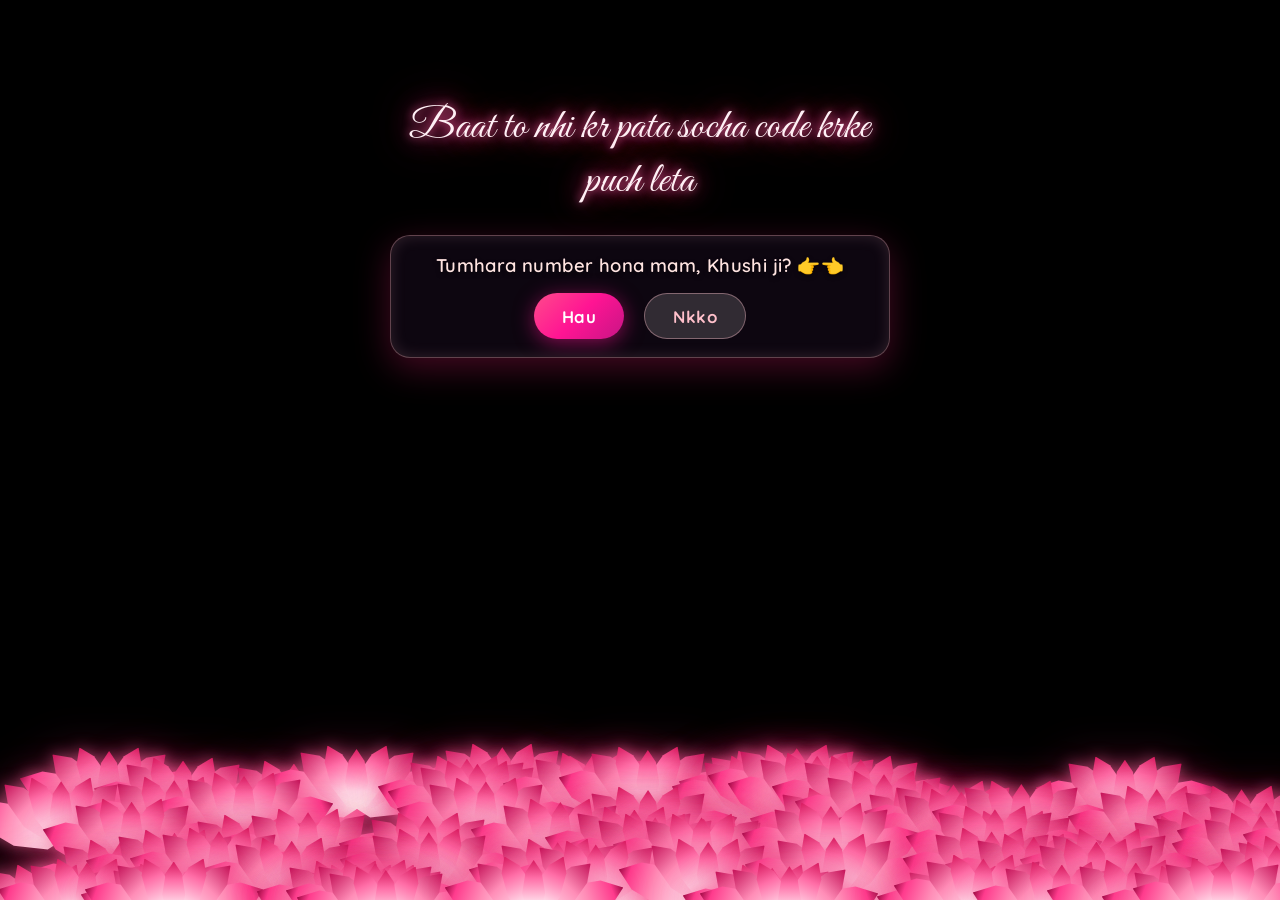
<file: index.html>
<!DOCTYPE html>
<html lang="en">

<head>
    <meta charset="UTF-8">
    <meta name="viewport" content="width=device-width, initial-scale=1.0">
    <meta name="description" content="A playful, heartfelt lotus-themed message for Khushi.">
    <meta name="theme-color" content="#081717">
    <meta property="og:type" content="website">
    <meta property="og:title" content="For Khushi 💕">
    <meta property="og:description" content="A playful, heartfelt lotus-themed message for Khushi.">
    <meta name="twitter:card" content="summary">
    <meta name="twitter:title" content="For Khushi 💕">
    <meta name="twitter:description" content="A playful, heartfelt lotus-themed message for Khushi.">
    <link rel="preconnect" href="https://fonts.googleapis.com">
    <link rel="preconnect" href="https://fonts.gstatic.com" crossorigin>
    <link
        href="https://fonts.googleapis.com/css2?family=Cinzel:wght@400..900&family=DM+Serif+Display:ital@0;1&family=Dancing+Script:wght@400..700&family=Playfair+Display:ital,wght@0,400..900;1,400..900&family=Quicksand:wght@300..700&family=Great+Vibes&display=swap"
        rel="stylesheet">
    <link rel="stylesheet" href="styles.css">
    <title>For Khushi 💕 | A Little Something Special</title>
</head>

<body>

    <!-- Romantic Header & Interactive Card -->
    <header class="header-container">
        <h1 class="text">Baat to nhi kr pata socha code krke puch leta</h1>

        <!-- Interactive Card to Ask Number -->
        <div class="ask-card" id="askCard">
            <p class="card-subtitle" style>Tumhara number hona mam, Khushi ji? 👉👈</p>
            <div class="card-buttons">
                <button class="btn btn-yes" id="btnYes">Hau </button>
                <button class="btn btn-no" id="btnNo">Nkko </button>
            </div>
        </div>

        <!-- Success Modal / Response Box -->
        <div class="success-box hidden" id="successBox">
            <div class="heart-icon">💖🌸💖</div>
            <h2>apapapappapap</h2>
            <p>Marfa time 🥳🥳🥳</p>
            <div class="number-input-wrap">
                <input type="tel" id="numberInput" placeholder="Enter your number here... 📱" maxlength="15" />
                <button class="btn btn-submit" id="btnSubmit">Send via WhatsApp 💌</button>
            </div>
            <div class="send-options">
                <a id="btnDirectWa"
                    href="https://wa.me/919311696555?text=Hey!%20Here's%20my%20number%20Khushi%20ji%20💕"
                    target="_blank" class="send-opt-btn wa-btn">
                    💬 Send using WhatsApp
                </a>
                <a id="btnInsta" href="https://instagram.com" target="_blank" class="send-opt-btn insta-btn">
                    📸 Send via Instagram Message
                </a>
            </div>
        </div>
    </header>

    <script src="script.js"></script>
</body>

</html>
</file>
<file: styles.css>
*,
*::after,
*::before {
    padding: 0;
    margin: 0;
    box-sizing: border-box;
}

:root {
    --dark-color: #000;
}

body {
    display: flex;
    flex-direction: column;
    align-items: center;
    justify-content: center;
    min-height: 100vh;
    background-color: #000;
    overflow: hidden;
    font-family: 'Quicksand', sans-serif;
}

.text {
    font-family: 'Quicksand', sans-serif;
    font-size: clamp(1.4rem, 3vw, 2rem);
    font-weight: 300;
    width: 100%;
    text-align: center;
    color: rgba(255, 255, 255, 0.85);
    letter-spacing: 0.5px;
    z-index: 100;
    opacity: 0;
    margin-bottom: 30px;
    animation: fade-text 2s forwards 0.5s;
}

@keyframes elegantGlow {

    0%,
    100% {
        text-shadow: 0 0 6px rgba(255, 255, 255, 0.6), 0 0 12px rgba(255, 255, 255, 0.207);
    }

    50% {
        text-shadow: 0 0 10px rgba(119, 44, 185, 0.599), 0 0 20px rgba(194, 8, 30, 0.663);
    }
}

@keyframes fade-text {
    50% {
        opacity: 0;
    }

    100% {
        opacity: 1;
    }
}

/* night div removed — pure black bg on body */

.header-container {
    display: flex;
    flex-direction: column;
    align-items: center;
    justify-content: center;
    z-index: 100;
    width: 100%;
    max-width: 50rem;
    padding: 20px;
    position: relative;
    top: 40px;
    opacity: 0;
    animation: fade-up 1.5s forwards 0.5s;
}

@keyframes fade-up {
    to {
        opacity: 1;
        top: 80px;
    }
}

.ask-card {
    display: flex;
    flex-direction: column;
    align-items: center;
    width: 100%;
    margin-top: 15px;
}

.card-subtitle {
    font-size: 1.25rem;
    color: rgba(255, 255, 255, 0.7);
    margin-bottom: 35px;
    font-weight: 300;
    letter-spacing: 0.4px;
    text-align: center;
    width: 100%;
    white-space: nowrap;
}

.card-buttons {
    display: flex;
    gap: 20px;
}

.btn {
    padding: 11px 32px;
    border-radius: 6px;
    border: none;
    font-family: 'Quicksand', sans-serif;
    font-size: 0.95rem;
    font-weight: 500;
    cursor: pointer;
    transition: all 0.3s ease;
    letter-spacing: 0.5px;
}

.btn-yes {
    background: rgba(255, 255, 255, 0.9);
    color: #111;
}

.btn-yes:hover {
    background: #fff;
    transform: translateY(-1px);
}

.btn-no {
    background: transparent;
    color: rgba(255, 255, 255, 0.4);
    border: 1px solid rgba(255, 255, 255, 0.15);
    position: relative;
}

.btn-no:hover {
    border-color: rgba(255, 255, 255, 0.3);
}

.btn-submit {
    background: rgba(255, 255, 255, 0.9);
    color: #111;
}

.btn-submit:hover {
    background: #fff;
}

.number-input-wrap {
    display: flex;
    gap: 10px;
    margin: 20px 0 15px 0;
    justify-content: center;
    flex-wrap: wrap;
    width: 100%;
}

.number-input-wrap input {
    padding: 10px 16px;
    border-radius: 6px;
    border: 1px solid rgba(255, 255, 255, 0.2);
    background: rgba(255, 255, 255, 0.05);
    color: #fff;
    font-family: 'Quicksand', sans-serif;
    font-size: 0.95rem;
    outline: none;
    width: 220px;
    transition: all 0.3s ease;
}

.number-input-wrap input:focus {
    border-color: rgba(255, 255, 255, 0.6);
    background: rgba(255, 255, 255, 0.1);
}

.send-options {
    display: flex;
    flex-direction: column;
    gap: 10px;
    margin-top: 15px;
    width: 100%;
    align-items: center;
}

.send-opt-btn {
    display: inline-flex;
    align-items: center;
    justify-content: center;
    padding: 10px 20px;
    border-radius: 6px;
    font-size: 0.88rem;
    font-weight: 400;
    text-decoration: none;
    transition: all 0.3s ease;
    width: 100%;
    max-width: 320px;
}

.wa-btn {
    background: rgba(37, 211, 102, 0.15);
    color: #25d366;
    border: 1px solid rgba(37, 211, 102, 0.3);
}

.wa-btn:hover {
    background: rgba(37, 211, 102, 0.3);
    border-color: #25d366;
}

.insta-btn {
    background: rgba(225, 48, 108, 0.15);
    color: #ff6097;
    border: 1px solid rgba(225, 48, 108, 0.3);
}

.insta-btn:hover {
    background: rgba(225, 48, 108, 0.3);
    border-color: #ff6097;
}

.success-box {
    text-align: center;
    color: #fff;
    width: 100%;
}

.success-box.hidden {
    display: none;
}

.heart-icon {
    font-size: 2.5rem;
    margin-bottom: 10px;
    animation: pulse 2s infinite;
}

@keyframes pulse {

    0%,
    100% {
        transform: scale(1);
    }

    50% {
        transform: scale(1.1);
    }
}

.number-input-wrap {
    display: flex;
    flex-direction: column;
    gap: 15px;
    margin-top: 20px;
    align-items: center;
}

#numberInput {
    padding: 12px 20px;
    border-radius: 10px;
    border: 1px solid rgba(255, 255, 255, 0.3);
    background: rgba(0, 0, 0, 0.3);
    color: white;
    font-family: 'Quicksand', serif;
    font-size: 1rem;
    width: 80%;
    text-align: center;
    outline: none;
}

#numberInput:focus {
    border-color: #ff6ea7;
}

.whatsapp-note {
    font-size: 0.9rem;
    color: #b5a9b8;
    margin-top: 15px;
    cursor: pointer;
    text-decoration: underline;
}

.flowers {
    position: absolute;
    bottom: 2vmin;
    left: 50%;
    transform: translateX(-50%) scale(0.75);
    transform-origin: bottom center;
    z-index: 10;
}


.flower {
    position: absolute;
    bottom: 0vmin;
    transform-origin: bottom center;
    z-index: 10;
    --fl-speed: 0.8s;
}

.flower--1 .flower__line__leaf--1 {
    animation: blooming-leaf-right var(--fl-speed) 1.6s backwards;
}

.flower--1 {
    animation: moving-flower-1 4s linear infinite;
}

.flower--1 .flower__line {
    height: 38vmin;
    animation-delay: 0.3s;
}


.flower--1 .flower__line__leaf--2 {
    animation: blooming-leaf-right var(--fl-speed) 1.4s backwards;
}

.flower--1 .flower__line__leaf--3 {
    animation: blooming-leaf-left var(--fl-speed) 1.2s backwards;
}

.flower--1 .flower__line__leaf--4 {
    animation: blooming-leaf-left var(--fl-speed) 1s backwards;
}

.flower--1 .flower__line__leaf--5 {
    top: 60% !important;
    animation: blooming-leaf-right var(--fl-speed) 1.8s backwards;
}

.flower--1 .flower__line__leaf--6 {
    top: 55% !important;
    animation: blooming-leaf-left var(--fl-speed) 2s backwards;
}

.flower--2 {
    left: 50%;
    transform: rotate(18deg);
    animation: moving-flower-2 4s linear infinite;
}

.flower--2 .flower__line {
    height: 30vmin;
    animation-delay: 0.6s;
}

.flower--2 .flower__line__leaf--1 {
    animation: blooming-leaf-right var(--fl-speed) 1.9s backwards;
}

.flower--2 .flower__line__leaf--2 {
    animation: blooming-leaf-right var(--fl-speed) 1.7s backwards;
}

.flower--2 .flower__line__leaf--3 {
    animation: blooming-leaf-left var(--fl-speed) 1.5s backwards;
}

.flower--2 .flower__line__leaf--4 {
    animation: blooming-leaf-left var(--fl-speed) 1.3s backwards;
}

.flower--3 {
    left: 50%;
    transform: rotate(-15deg);
    animation: moving-flower-3 4s linear infinite;
}

.flower--3 .flower__line {
    height: 30vmin;
    animation-delay: 0.9s;
}

.flower--3 .flower__line__leaf--1 {
    animation: blooming-leaf-right var(--fl-speed) 2.5s backwards;
}

.flower--3 .flower__line__leaf--2 {
    animation: blooming-leaf-right var(--fl-speed) 2.3s backwards;
}

.flower--3 .flower__line__leaf--3 {
    animation: blooming-leaf-left var(--fl-speed) 2.1s backwards;
}

.flower--3 .flower__line__leaf--4 {
    animation: blooming-leaf-left var(--fl-speed) 1.9s backwards;
}

.flower__leafs {
    position: relative;
    animation: blooming-flower 2s backwards;
}

.flower__leafs--1 {
    animation-delay: 1.1s;
}

.flower__leafs--2 {
    animation-delay: 1.4s;
}

.flower__leafs--3 {
    animation-delay: 1.7s;
}

.flower__leafs::after {
    content: "";
    position: absolute;
    left: 0;
    top: 0;
    transform: translate(-50%, -100%);
    width: 8vmin;
    height: 8vmin;
    background-color: #6bf0ff;
    filter: blur(10vmin);
}

.flower__leaf {
    position: absolute;
    bottom: 0;
    left: 50%;
    width: 8vmin;
    height: 11vmin;
    border-radius: 51% 49% 47% 53%/44% 45% 55% 69%;
    background-color: #a7ffee;
    background-image: linear-gradient(to top, #54b8aa, #a7ffee);
    transform-origin: bottom center;
    opacity: 0.9;
    box-shadow: inset 0 0 2vmin rgba(255, 255, 255, 0.5);
}

.flower__leaf--1 {
    transform: translate(-10%, 1%) rotateY(40deg) rotateX(-50deg);
}

.flower__leaf--2 {
    transform: translate(-50%, -4%) rotateX(40deg);
}

.flower__leaf--3 {
    transform: translate(-90%, 0%) rotateY(45deg) rotateX(50deg);
}

.flower__leaf--4 {
    width: 8vmin;
    height: 8vmin;
    transform-origin: bottom left;
    border-radius: 4vmin 10vmin 4vmin 4vmin;
    transform: translate(0%, 18%) rotateX(70deg) rotate(-43deg);
    background-image: linear-gradient(to top, #39c6d6, #a7ffee);
    z-index: 1;
    opacity: 0.8;
}

.flower__white-circle {
    position: absolute;
    left: -3.5vmin;
    top: -3vmin;
    width: 9vmin;
    height: 4vmin;
    border-radius: 50%;
    background-color: #fff;
}

.flower__white-circle::after {
    content: "";
    position: absolute;
    left: 50%;
    top: 45%;
    transform: translate(-50%, -50%);
    width: 60%;
    height: 60%;
    border-radius: inherit;
    background-image: repeating-linear-gradient(135deg, rgba(0, 0, 0, 0.03) 0px, rgba(0, 0, 0, 0.03) 1px, transparent 1px, transparent 12px), repeating-linear-gradient(45deg, rgba(0, 0, 0, 0.03) 0px, rgba(0, 0, 0, 0.03) 1px, transparent 1px, transparent 12px), repeating-linear-gradient(67.5deg, rgba(0, 0, 0, 0.03) 0px, rgba(0, 0, 0, 0.03) 1px, transparent 1px, transparent 12px), repeating-linear-gradient(135deg, rgba(0, 0, 0, 0.03) 0px, rgba(0, 0, 0, 0.03) 1px, transparent 1px, transparent 12px), repeating-linear-gradient(45deg, rgba(0, 0, 0, 0.03) 0px, rgba(0, 0, 0, 0.03) 1px, transparent 1px, transparent 12px), repeating-linear-gradient(112.5deg, rgba(0, 0, 0, 0.03) 0px, rgba(0, 0, 0, 0.03) 1px, transparent 1px, transparent 12px), repeating-linear-gradient(112.5deg, rgba(0, 0, 0, 0.03) 0px, rgba(0, 0, 0, 0.03) 1px, transparent 1px, transparent 12px), repeating-linear-gradient(45deg, rgba(0, 0, 0, 0.03) 0px, rgba(0, 0, 0, 0.03) 1px, transparent 1px, transparent 12px), repeating-linear-gradient(22.5deg, rgba(0, 0, 0, 0.03) 0px, rgba(0, 0, 0, 0.03) 1px, transparent 1px, transparent 12px), repeating-linear-gradient(45deg, rgba(0, 0, 0, 0.03) 0px, rgba(0, 0, 0, 0.03) 1px, transparent 1px, transparent 12px), repeating-linear-gradient(22.5deg, rgba(0, 0, 0, 0.03) 0px, rgba(0, 0, 0, 0.03) 1px, transparent 1px, transparent 12px), repeating-linear-gradient(135deg, rgba(0, 0, 0, 0.03) 0px, rgba(0, 0, 0, 0.03) 1px, transparent 1px, transparent 12px), repeating-linear-gradient(157.5deg, rgba(0, 0, 0, 0.03) 0px, rgba(0, 0, 0, 0.03) 1px, transparent 1px, transparent 12px), repeating-linear-gradient(67.5deg, rgba(0, 0, 0, 0.03) 0px, rgba(0, 0, 0, 0.03) 1px, transparent 1px, transparent 12px), repeating-linear-gradient(67.5deg, rgba(0, 0, 0, 0.03) 0px, rgba(0, 0, 0, 0.03) 1px, transparent 1px, transparent 12px), linear-gradient(90deg, #ffeb12, #ffce00);
}

.flower__line {
    height: 55vmin;
    width: 1.5vmin;
    background-image: linear-gradient(to left, rgba(0, 0, 0, 0.2), transparent, rgba(255, 255, 255, 0.2)), linear-gradient(to top, transparent 10%, #14757a, #39c6d6);
    box-shadow: inset 0 0 2px rgba(0, 0, 0, 0.5);
    animation: grow-flower-tree 4s backwards;
}

.flower__line__leaf {
    --w: 7vmin;
    --h: calc(var(--w) + 2vmin);
    position: absolute;
    top: 20%;
    left: 90%;
    width: var(--w);
    height: var(--h);
    border-top-right-radius: var(--h);
    border-bottom-left-radius: var(--h);
    background-image: linear-gradient(to top, rgba(20, 117, 122, 0.4), #39c6d6);
}

.flower__line__leaf--1 {
    transform: rotate(70deg) rotateY(30deg);
}

.flower__line__leaf--2 {
    top: 45%;
    transform: rotate(70deg) rotateY(30deg);
}

.flower__line__leaf--3,
.flower__line__leaf--4,
.flower__line__leaf--6 {
    border-top-right-radius: 0;
    border-bottom-left-radius: 0;
    border-top-left-radius: var(--h);
    border-bottom-right-radius: var(--h);
    left: -460%;
    top: 12%;
    transform: rotate(-70deg) rotateY(30deg);
}

.flower__line__leaf--4 {
    top: 40%;
}

.flower__line__leaf--5 {
    top: 0;
    transform-origin: left;
    transform: rotate(70deg) rotateY(30deg) scale(0.6);
}

.flower__line__leaf--6 {
    top: -2%;
    left: -450%;
    transform-origin: right;
    transform: rotate(-70deg) rotateY(30deg) scale(0.6);
}

.flower__light {
    position: absolute;
    bottom: 0vmin;
    width: 1vmin;
    height: 1vmin;
    background-color: #fffb00;
    border-radius: 50%;
    filter: blur(0.2vmin);
    animation: light-ans 4s linear infinite backwards;
}

.flower__light:nth-child(odd) {
    background-color: #23f0ff;
}

.flower__light--1 {
    left: -2vmin;
    animation-delay: 1s;
}

.flower__light--2 {
    left: 3vmin;
    animation-delay: 0.5s;
}

.flower__light--3 {
    left: -6vmin;
    animation-delay: 0.3s;
}

.flower__light--4 {
    left: 6vmin;
    animation-delay: 0.9s;
}

.flower__light--5 {
    left: -1vmin;
    animation-delay: 1.5s;
}

.flower__light--6 {
    left: -4vmin;
    animation-delay: 3s;
}

.flower__light--7 {
    left: 3vmin;
    animation-delay: 2s;
}

.flower__light--8 {
    left: -6vmin;
    animation-delay: 3.5s;
}

.flower__grass {
    --c: #159faa;
    --line-w: 1.5vmin;
    position: absolute;
    bottom: 12vmin;
    left: -7vmin;
    display: flex;
    flex-direction: column;
    align-items: flex-end;
    z-index: 2;
    transform-origin: bottom center;
    transform: rotate(-48deg) rotateY(40deg);
}

.flower__grass--1 {
    animation: moving-grass 2s linear infinite;
}

.flower__grass--2 {
    left: 2vmin;
    bottom: 10vmin;
    transform: scale(0.5) rotate(75deg) rotateX(10deg) rotateY(-200deg);
    opacity: 0.8;
    z-index: 0;
    animation: moving-grass--2 1.5s linear infinite;
}

.flower__grass--top {
    width: 7vmin;
    height: 10vmin;
    border-top-right-radius: 100%;
    border-right: var(--line-w) solid var(--c);
    transform-origin: bottom center;
    transform: rotate(-2deg);
}

.flower__grass--bottom {
    margin-top: -2px;
    width: var(--line-w);
    height: 25vmin;
    background-image: linear-gradient(to top, transparent, var(--c));
}

.flower__grass__leaf {
    --size: 10vmin;
    position: absolute;
    width: calc(var(--size) * 2.1);
    height: var(--size);
    border-top-left-radius: var(--size);
    border-top-right-radius: var(--size);
    background-image: linear-gradient(to top, transparent, transparent 30%, var(--c));
    z-index: 100;
}

.flower__grass__leaf--1 {
    top: -6%;
    left: 30%;
    --size: 6vmin;
    transform: rotate(-20deg);
    animation: growing-grass-ans--1 2s 2.6s backwards;
}

@keyframes growing-grass-ans--1 {
    0% {
        transform-origin: bottom left;
        transform: rotate(-20deg) scale(0);
    }
}

.flower__grass__leaf--2 {
    top: -5%;
    left: -110%;
    --size: 6vmin;
    transform: rotate(10deg);
    animation: growing-grass-ans--2 2s 2.4s linear backwards;
}

@keyframes growing-grass-ans--2 {
    0% {
        transform-origin: bottom right;
        transform: rotate(10deg) scale(0);
    }
}

.flower__grass__leaf--3 {
    top: 5%;
    left: 60%;
    --size: 8vmin;
    transform: rotate(-18deg) rotateX(-20deg);
    animation: growing-grass-ans--3 2s 2.2s linear backwards;
}

@keyframes growing-grass-ans--3 {
    0% {
        transform-origin: bottom left;
        transform: rotate(-18deg) rotateX(-20deg) scale(0);
    }
}

.flower__grass__leaf--4 {
    top: 6%;
    left: -135%;
    --size: 8vmin;
    transform: rotate(2deg);
    animation: growing-grass-ans--4 2s 2s linear backwards;
}

@keyframes growing-grass-ans--4 {
    0% {
        transform-origin: bottom right;
        transform: rotate(2deg) scale(0);
    }
}

.flower__grass__leaf--5 {
    top: 20%;
    left: 60%;
    --size: 10vmin;
    transform: rotate(-24deg) rotateX(-20deg);
    animation: growing-grass-ans--5 2s 1.8s linear backwards;
}

@keyframes growing-grass-ans--5 {
    0% {
        transform-origin: bottom left;
        transform: rotate(-24deg) rotateX(-20deg) scale(0);
    }
}

.flower__grass__leaf--6 {
    top: 22%;
    left: -180%;
    --size: 10vmin;
    transform: rotate(10deg);
    animation: growing-grass-ans--6 2s 1.6s linear backwards;
}

@keyframes growing-grass-ans--6 {
    0% {
        transform-origin: bottom right;
        transform: rotate(10deg) scale(0);
    }
}

.flower__grass__leaf--7 {
    top: 39%;
    left: 70%;
    --size: 10vmin;
    transform: rotate(-10deg);
    animation: growing-grass-ans--7 2s 1.4s linear backwards;
}

@keyframes growing-grass-ans--7 {
    0% {
        transform-origin: bottom left;
        transform: rotate(-10deg) scale(0);
    }
}

.flower__grass__leaf--8 {
    top: 40%;
    left: -215%;
    --size: 11vmin;
    transform: rotate(10deg);
    animation: growing-grass-ans--8 2s 1.2s linear backwards;
}

@keyframes growing-grass-ans--8 {
    0% {
        transform-origin: bottom right;
        transform: rotate(10deg) scale(0);
    }
}

.flower__grass__overlay {
    position: absolute;
    top: -10%;
    right: 0%;
    width: 100%;
    height: 100%;
    background-color: rgba(0, 0, 0, 0.6);
    filter: blur(1.5vmin);
    z-index: 100;
}

.flower__g-long {
    --w: 2vmin;
    --h: 6vmin;
    --c: #159faa;
    position: absolute;
    bottom: 10vmin;
    left: -3vmin;
    transform-origin: bottom center;
    transform: rotate(-30deg) rotateY(-20deg);
    display: flex;
    flex-direction: column;
    align-items: flex-end;
    animation: flower-g-long-ans 3s linear infinite;
}

@keyframes flower-g-long-ans {

    0%,
    100% {
        transform: rotate(-30deg) rotateY(-20deg);
    }

    50% {
        transform: rotate(-32deg) rotateY(-20deg);
    }
}

.flower__g-long__top {
    top: calc(var(--h) * -1);
    width: calc(var(--w) + 1vmin);
    height: var(--h);
    border-top-right-radius: 100%;
    border-right: 0.7vmin solid var(--c);
    transform: translate(-0.7vmin, 1vmin);
}

.flower__g-long__bottom {
    width: var(--w);
    height: 50vmin;
    transform-origin: bottom center;
    background-image: linear-gradient(to top, transparent 30%, var(--c));
    box-shadow: inset 0 0 2px rgba(0, 0, 0, 0.5);
    clip-path: polygon(35% 0, 65% 1%, 100% 100%, 0% 100%);
}

.flower__g-right {
    position: absolute;
    bottom: 6vmin;
    left: -2vmin;
    transform-origin: bottom left;
    transform: rotate(20deg);
}

.flower__g-right .leaf {
    width: 30vmin;
    height: 50vmin;
    border-top-left-radius: 100%;
    border-left: 2vmin solid #079097;
    background-image: linear-gradient(to bottom, transparent, var(--dark-color) 60%);
    -webkit-mask-image: linear-gradient(to top, transparent 30%, #079097 60%);
}

.flower__g-right--1 {
    animation: flower-g-right-ans 2.5s linear infinite;
}

.flower__g-right--2 {
    left: 5vmin;
    transform: rotateY(-180deg);
    animation: flower-g-right-ans--2 3s linear infinite;
}

.flower__g-right--2 .leaf {
    height: 75vmin;
    filter: blur(0.3vmin);
    opacity: 0.8;
}

@keyframes flower-g-right-ans {

    0%,
    100% {
        transform: rotate(20deg);
    }

    50% {
        transform: rotate(24deg) rotateX(-20deg);
    }
}

@keyframes flower-g-right-ans--2 {

    0%,
    100% {
        transform: rotateY(-180deg) rotate(0deg) rotateX(-20deg);
    }

    50% {
        transform: rotateY(-180deg) rotate(6deg) rotateX(-20deg);
    }
}

.flower__g-front {
    position: absolute;
    bottom: 6vmin;
    left: 2.5vmin;
    z-index: 5;
    transform-origin: bottom center;
    transform: rotate(-28deg) rotateY(30deg) scale(1.04);
    animation: flower__g-front-ans 2s linear infinite;
}

@keyframes flower__g-front-ans {

    0%,
    100% {
        transform: rotate(-28deg) rotateY(30deg) scale(1.04);
    }

    50% {
        transform: rotate(-35deg) rotateY(40deg) scale(1.04);
    }
}

.flower__g-front__line {
    width: 0.3vmin;
    height: 20vmin;
    background-image: linear-gradient(to top, transparent, #079097, transparent 100%);
    position: relative;
}

.flower__g-front__leaf-wrapper {
    position: absolute;
    top: 0;
    left: 0;
    transform-origin: bottom left;
    transform: rotate(10deg);
}

.flower__g-front__leaf-wrapper:nth-child(even) {
    left: 0vmin;
    transform: rotateY(-180deg) rotate(5deg);
    animation: flower__g-front__leaf-left-ans 1s ease-in backwards;
}

.flower__g-front__leaf-wrapper:nth-child(odd) {
    animation: flower__g-front__leaf-ans 1s ease-in backwards;
}

.flower__g-front__leaf-wrapper--1 {
    top: -8vmin;
    transform: scale(0.7);
    animation: flower__g-front__leaf-ans 1s 5.5s ease-in backwards !important;
}

.flower__g-front__leaf-wrapper--2 {
    top: -8vmin;
    transform: rotateY(-180deg) scale(0.7) !important;
    animation: flower__g-front__leaf-left-ans-2 1s 4.6s ease-in backwards !important;
}

.flower__g-front__leaf-wrapper--3 {
    top: -3vmin;
    animation: flower__g-front__leaf-ans 1s 4.6s ease-in backwards;
}

.flower__g-front__leaf-wrapper--4 {
    top: -3vmin;
    transform: rotateY(-180deg) scale(0.9) !important;
    animation: flower__g-front__leaf-left-ans-2 1s 4.6s ease-in backwards !important;
}

@keyframes flower__g-front__leaf-left-ans-2 {
    0% {
        transform: rotateY(-180deg) scale(0);
    }
}

.flower__g-front__leaf-wrapper--5,
.flower__g-front__leaf-wrapper--6 {
    top: 2vmin;
}

.flower__g-front__leaf-wrapper--7,
.flower__g-front__leaf-wrapper--8 {
    top: 6.5vmin;
}

.flower__g-front__leaf-wrapper--2 {
    animation-delay: 5.2s !important;
}

.flower__g-front__leaf-wrapper--3 {
    animation-delay: 4.9s !important;
}

.flower__g-front__leaf-wrapper--5 {
    animation-delay: 4.3s !important;
}

.flower__g-front__leaf-wrapper--6 {
    animation-delay: 4.1s !important;
}

.flower__g-front__leaf-wrapper--7 {
    animation-delay: 3.8s !important;
}

.flower__g-front__leaf-wrapper--8 {
    animation-delay: 3.5s !important;
}

@keyframes flower__g-front__leaf-ans {
    0% {
        transform: rotate(10deg) scale(0);
    }
}

@keyframes flower__g-front__leaf-left-ans {
    0% {
        transform: rotateY(-180deg) rotate(5deg) scale(0);
    }
}

.flower__g-front__leaf {
    width: 10vmin;
    height: 10vmin;
    border-radius: 100% 0% 0% 100%/100% 100% 0% 0%;
    box-shadow: inset 0 2px 1vmin rgba(44, 238, 252, 0.2);
    background-image: linear-gradient(to bottom left, transparent, var(--dark-color)), linear-gradient(to bottom right, #159faa 50%, transparent 50%, transparent);
    -webkit-mask-image: linear-gradient(to bottom right, #159faa 50%, transparent 50%, transparent);
    mask-image: linear-gradient(to bottom right, #159faa 50%, transparent 50%, transparent);
}

.flower__g-fr {
    position: absolute;
    bottom: -4vmin;
    left: vmin;
    transform-origin: bottom left;
    z-index: 5;
    animation: flower__g-fr-ans 2s linear infinite;
}

@keyframes flower__g-fr-ans {

    0%,
    100% {
        transform: rotate(2deg);
    }

    50% {
        transform: rotate(4deg);
    }
}

.flower__g-fr .leaf {
    width: 30vmin;
    height: 50vmin;
    border-top-left-radius: 100%;
    border-left: 2vmin solid #079097;
    -webkit-mask-image: linear-gradient(to top, transparent 25%, #079097 50%);
    position: relative;
    z-index: 1;
}

.flower__g-fr__leaf {
    position: absolute;
    top: 0;
    left: 0;
    width: 10vmin;
    height: 10vmin;
    border-radius: 100% 0% 0% 100%/100% 100% 0% 0%;
    box-shadow: inset 0 2px 1vmin rgba(44, 238, 252, 0.2);
    background-image: linear-gradient(to bottom left, transparent, var(--dark-color) 98%), linear-gradient(to bottom right, #23f0ff 45%, transparent 50%, transparent);
    -webkit-mask-image: linear-gradient(135deg, #159faa 40%, transparent 50%, transparent);
}

.flower__g-fr__leaf--1 {
    left: 20vmin;
    transform: rotate(45deg);
    animation: flower__g-fr-leaft-ans-1 0.5s 5.2s linear backwards;
}

@keyframes flower__g-fr-leaft-ans-1 {
    0% {
        transform-origin: left;
        transform: rotate(45deg) scale(0);
    }
}

.flower__g-fr__leaf--2 {
    left: 12vmin;
    top: -7vmin;
    transform: rotate(25deg) rotateY(-180deg);
    animation: flower__g-fr-leaft-ans-6 0.5s 5s linear backwards;
}

.flower__g-fr__leaf--3 {
    left: 15vmin;
    top: 6vmin;
    transform: rotate(55deg);
    animation: flower__g-fr-leaft-ans-5 0.5s 4.8s linear backwards;
}

.flower__g-fr__leaf--4 {
    left: 6vmin;
    top: -2vmin;
    transform: rotate(25deg) rotateY(-180deg);
    animation: flower__g-fr-leaft-ans-6 0.5s 4.6s linear backwards;
}

.flower__g-fr__leaf--5 {
    left: 10vmin;
    top: 14vmin;
    transform: rotate(55deg);
    animation: flower__g-fr-leaft-ans-5 0.5s 4.4s linear backwards;
}

@keyframes flower__g-fr-leaft-ans-5 {
    0% {
        transform-origin: left;
        transform: rotate(55deg) scale(0);
    }
}

.flower__g-fr__leaf--6 {
    left: 0vmin;
    top: 6vmin;
    transform: rotate(25deg) rotateY(-180deg);
    animation: flower__g-fr-leaft-ans-6 0.5s 4.2s linear backwards;
}

@keyframes flower__g-fr-leaft-ans-6 {
    0% {
        transform-origin: right;
        transform: rotate(25deg) rotateY(-180deg) scale(0);
    }
}

.flower__g-fr__leaf--7 {
    left: 5vmin;
    top: 22vmin;
    transform: rotate(45deg);
    animation: flower__g-fr-leaft-ans-7 0.5s 4s linear backwards;
}

@keyframes flower__g-fr-leaft-ans-7 {
    0% {
        transform-origin: left;
        transform: rotate(45deg) scale(0);
    }
}

.flower__g-fr__leaf--8 {
    left: -4vmin;
    top: 15vmin;
    transform: rotate(15deg) rotateY(-180deg);
    animation: flower__g-fr-leaft-ans-8 0.5s 3.8s linear backwards;
}

@keyframes flower__g-fr-leaft-ans-8 {
    0% {
        transform-origin: right;
        transform: rotate(15deg) rotateY(-180deg) scale(0);
    }
}

.long-g {
    position: absolute;
    bottom: 25vmin;
    left: -42vmin;
    transform-origin: bottom left;
}

.long-g--1 {
    bottom: 0vmin;
    transform: scale(0.8) rotate(-5deg);
}

.long-g--1 .leaf {
    -webkit-mask-image: linear-gradient(to top, transparent 40%, #079097 80%) !important;
}

.long-g--1 .leaf--1 {
    --w: 5vmin;
    --h: 60vmin;
    left: -2vmin;
    transform: rotate(3deg) rotateY(-180deg);
}

.long-g--2,
.long-g--3 {
    bottom: -3vmin;
    left: -35vmin;
    transform-origin: center;
    transform: scale(0.6) rotateX(60deg);
}

.long-g--2 .leaf,
.long-g--3 .leaf {
    -webkit-mask-image: linear-gradient(to top, transparent 50%, #079097 80%) !important;
}

.long-g--2 .leaf--1,
.long-g--3 .leaf--1 {
    left: -1vmin;
    transform: rotateY(-180deg);
}

.long-g--3 {
    left: -17vmin;
    bottom: 0vmin;
}

.long-g--3 .leaf {
    -webkit-mask-image: linear-gradient(to top, transparent 40%, #079097 80%) !important;
}

.long-g--4 {
    left: 25vmin;
    bottom: -3vmin;
    transform-origin: center;
    transform: scale(0.6) rotateX(60deg);
}

.long-g--4 .leaf {
    -webkit-mask-image: linear-gradient(to top, transparent 50%, #079097 80%) !important;
}

.long-g--5 {
    left: 42vmin;
    bottom: 0vmin;
    transform: scale(0.8) rotate(2deg);
}

.long-g--6 {
    left: 0vmin;
    bottom: -20vmin;
    z-index: 2;
    filter: blur(0.3vmin);
    transform: scale(0.8) rotate(2deg);
}

.long-g--7 {
    left: 35vmin;
    bottom: 20vmin;
    z-index: -1;
    filter: blur(0.3vmin);
    transform: scale(0.6) rotate(2deg);
    opacity: 0.7;
}

.long-g .leaf {
    --w: 15vmin;
    --h: 40vmin;
    --c: #1aaa15;
    position: absolute;
    bottom: 0;
    width: var(--w);
    height: var(--h);
    border-top-left-radius: 100%;
    border-left: 2vmin solid var(--c);
    -webkit-mask-image: linear-gradient(to top, transparent 20%, var(--dark-color));
    transform-origin: bottom center;
}

.long-g .leaf--0 {
    left: 2vmin;
    animation: leaf-ans-1 4s linear infinite;
}

.long-g .leaf--1 {
    --w: 5vmin;
    --h: 60vmin;
    animation: leaf-ans-1 4s linear infinite;
}

.long-g .leaf--2 {
    --w: 10vmin;
    --h: 40vmin;
    left: -0.5vmin;
    bottom: 5vmin;
    transform-origin: bottom left;
    transform: rotateY(-180deg);
    animation: leaf-ans-2 3s linear infinite;
}

.long-g .leaf--3 {
    --w: 5vmin;
    --h: 30vmin;
    left: -1vmin;
    bottom: 3.2vmin;
    transform-origin: bottom left;
    transform: rotate(-10deg) rotateY(-180deg);
    animation: leaf-ans-3 3s linear infinite;
}

@keyframes leaf-ans-1 {

    0%,
    100% {
        transform: rotate(-5deg) scale(1);
    }

    50% {
        transform: rotate(5deg) scale(1.1);
    }
}

@keyframes leaf-ans-2 {

    0%,
    100% {
        transform: rotateY(-180deg) rotate(5deg);
    }

    50% {
        transform: rotateY(-180deg) rotate(0deg) scale(1.1);
    }
}

@keyframes leaf-ans-3 {

    0%,
    100% {
        transform: rotate(-10deg) rotateY(-180deg);
    }

    50% {
        transform: rotate(-20deg) rotateY(-180deg);
    }
}

.grow-ans {
    animation: grow-ans 2s var(--d) backwards;
}

@keyframes grow-ans {
    0% {
        transform: scale(0);
        opacity: 0;
    }
}

@keyframes light-ans {
    0% {
        opacity: 0;
        transform: translateY(0vmin);
    }

    25% {
        opacity: 1;
        transform: translateY(-5vmin) translateX(-2vmin);
    }

    50% {
        opacity: 1;
        transform: translateY(-15vmin) translateX(2vmin);
        filter: blur(0.2vmin);
    }

    75% {
        transform: translateY(-20vmin) translateX(-2vmin);
        filter: blur(0.2vmin);
    }

    100% {
        transform: translateY(-30vmin);
        opacity: 0;
        filter: blur(1vmin);
    }
}

@keyframes moving-flower-1 {

    0%,
    100% {
        transform: rotate(2deg);
    }

    50% {
        transform: rotate(-2deg);
    }
}

@keyframes moving-flower-2 {

    0%,
    100% {
        transform: rotate(18deg);
    }

    50% {
        transform: rotate(14deg);
    }
}

@keyframes moving-flower-3 {

    0%,
    100% {
        transform: rotate(-18deg);
    }

    50% {
        transform: rotate(-20deg) rotateY(-10deg);
    }
}

@keyframes blooming-leaf-right {
    0% {
        transform-origin: left;
        transform: rotate(70deg) rotateY(30deg) scale(0);
    }
}

@keyframes blooming-leaf-left {
    0% {
        transform-origin: right;
        transform: rotate(-70deg) rotateY(30deg) scale(0);
    }
}

@keyframes grow-flower-tree {
    0% {
        height: 0;
        border-radius: 1vmin;
    }
}

@keyframes blooming-flower {
    0% {
        transform: scale(0);
    }
}

@keyframes moving-grass {

    0%,
    100% {
        transform: rotate(-48deg) rotateY(40deg);
    }

    50% {
        transform: rotate(-50deg) rotateY(40deg);
    }
}

@keyframes moving-grass--2 {

    0%,
    100% {
        transform: scale(0.5) rotate(75deg) rotateX(10deg) rotateY(-200deg);
    }

    50% {
        transform: scale(0.5) rotate(79deg) rotateX(10deg) rotateY(-200deg);
    }
}

.growing-grass {
    animation: growing-grass-ans 1s 2s backwards;
}

@keyframes growing-grass-ans {
    0% {
        transform: scale(0);
    }
}

.not-loaded * {
    animation-play-state: paused !important;
}

/* Interactivity Styles */
.pointer-events-none {
    pointer-events: none;
}

.heart-particle {
    position: absolute;
    width: 15px;
    height: 15px;
    background: radial-gradient(circle at 30% 30%, #ff5e7e, #d1004b);
    clip-path: path('M12 21.593c-5.63-5.539-11-10.297-11-14.402 0-3.791 3.068-5.191 5.281-5.191 1.312 0 4.151.501 5.719 4.457 1.59-3.968 4.464-4.447 5.726-4.447 2.54 0 5.274 1.621 5.274 5.181 0 4.069-5.136 8.625-11 14.402m5.726-20.589c-2.178 0-4.096 1.304-5.263 3.193-1.169-1.888-3.085-3.193-5.263-3.193-3.667 0-6.666 2.871-6.666 6.551 0 4.908 5.618 9.246 11.236 14.939l.693.706.693-.706c5.618-5.686 11.236-10.024 11.236-14.939 0-3.68-2.999-6.551-6.666-6.551');
    background-color: #ff4d6d;
    opacity: 0;
    z-index: 1000;
    animation: floatUp 1.5s cubic-bezier(0.25, 1, 0.5, 1) forwards;
    pointer-events: none;
}

@keyframes floatUp {
    0% {
        transform: translate(-50%, -50%) scale(0.5) rotate(0deg);
        opacity: 1;
    }

    100% {
        transform: translate(-50%, -200%) scale(1.2) rotate(var(--r, 20deg));
        opacity: 0;
    }
}

.funny-text {
    position: absolute;
    color: #fff;
    font-size: 1.2rem;
    font-weight: bold;
    pointer-events: none;
    z-index: 1001;
    text-shadow: 0 0 5px #ff4d6d, 0 0 10px #ff4d6d;
    animation: floatText 2.5s ease-out forwards;
    font-family: 'Dancing Script', cursive;
    white-space: nowrap;
}

@keyframes floatText {
    0% {
        transform: translate(-50%, -50%) translateY(0) scale(0.8);
        opacity: 0;
    }

    10% {
        transform: translate(-50%, -50%) translateY(0) scale(1.2);
        opacity: 1;
    }

    100% {
        transform: translate(-50%, -50%) translateY(-100px) scale(1);
        opacity: 0;
    }
}

/* ===================================================
   LOTUS THEME & REALISTIC LOTUS FLOWER GRAPHICS
   =================================================== */

:root {
    --lotus-pink-light: #ffc4dd;
    --lotus-pink-mid: #ff6ea7;
    --lotus-pink-deep: #e61f72;
    --lotus-pink-tip: #d81b60;
    --lotus-white: #fffcfd;
    --lotus-yellow-center: #ffd800;
    --lotus-leaf-green: #15694c;
}

/* Background Water Pond Effect */
.lotus-pond-bg {
    position: fixed;
    top: 0;
    left: 0;
    width: 100%;
    height: 100%;
    background: radial-gradient(circle at 50% 30%, #173832 0%, #081717 60%, #030809 100%);
    z-index: -2;
}

.water-ripples {
    position: fixed;
    top: 0;
    left: 0;
    width: 100%;
    height: 100%;
    background: radial-gradient(ellipse at 50% 80%, rgba(255, 110, 167, 0.12) 0%, rgba(21, 105, 76, 0.1) 40%, transparent 80%);
    pointer-events: none;
    z-index: -1;
    animation: rippleGlow 6s ease-in-out infinite alternate;
}

@keyframes rippleGlow {
    0% {
        opacity: 0.6;
        transform: scale(1);
    }

    100% {
        opacity: 1;
        transform: scale(1.05);
    }
}

/* Header & Interactive Card */
.header-container {
    position: absolute;
    top: 15px;
    left: 50%;
    transform: translateX(-50%);
    z-index: 500;
    display: flex;
    flex-direction: column;
    align-items: center;
    width: 90%;
    max-width: 540px;
    text-align: center;
}

.text {
    font-family: 'Great Vibes', 'Dancing Script', cursive;
    font-size: clamp(1.8rem, 4vw, 2.7rem);
    line-height: 1.25;
    color: #fff0f5;
    text-shadow: 0 0 10px #ff6ea7, 0 0 25px #e61f72, 0 0 40px rgba(230, 31, 114, 0.8);
    margin-bottom: 12px;
    position: relative;
    top: auto;
    left: auto;
    transform: none;
    z-index: 1;
    opacity: 0;
    animation: fade-text 2s forwards, elegantGlow 3s infinite ease-in-out;
}

.ask-card,
.success-box {
    background: rgba(18, 8, 22, 0.75);
    backdrop-filter: blur(20px);
    -webkit-backdrop-filter: blur(20px);
    border: 1px solid rgba(255, 182, 193, 0.35);
    box-shadow: 0 10px 35px 0 rgba(230, 31, 114, 0.3), inset 0 0 15px rgba(255, 192, 203, 0.15);
    border-radius: 20px;
    padding: 18px 24px;
    width: 100%;
    transition: all 0.4s cubic-bezier(0.175, 0.885, 0.32, 1.275);
    position: relative;
    overflow: hidden;
}

.card-subtitle {
    font-family: 'Quicksand', sans-serif;
    font-size: 1.15rem;
    font-weight: 600;
    color: #ffe4e1;
    margin-bottom: 16px;
    text-shadow: 0 2px 4px rgba(0, 0, 0, 0.5);
    white-space: nowrap;
}

.card-buttons {
    display: flex;
    justify-content: center;
    gap: 20px;
    position: relative;
    min-height: 46px;
}

.btn {
    font-family: 'Quicksand', sans-serif;
    font-size: 1.05rem;
    font-weight: 700;
    padding: 10px 28px;
    border-radius: 50px;
    border: none;
    cursor: pointer;
    transition: transform 0.2s ease, box-shadow 0.2s ease, background 0.3s ease;
}

.btn-yes {
    background: linear-gradient(135deg, #ff4b8b 0%, #ff1493 50%, #c71585 100%);
    color: white;
    box-shadow: 0 4px 20px rgba(255, 20, 147, 0.5);
    animation: heartPulse 1.8s infinite;
}

.btn-yes:hover {
    transform: scale(1.08);
    box-shadow: 0 6px 25px rgba(255, 20, 147, 0.8);
}

.btn-no {
    background: rgba(255, 255, 255, 0.15);
    color: #ffc0cb;
    border: 1px solid rgba(255, 192, 203, 0.4);
    position: relative;
}

.btn-no:hover {
    background: rgba(255, 255, 255, 0.25);
}

@keyframes heartPulse {

    0%,
    100% {
        transform: scale(1);
    }

    50% {
        transform: scale(1.05);
    }
}

/* Success Box */
.success-box.hidden {
    display: none;
    opacity: 0;
    transform: scale(0.8);
}

.success-box {
    display: flex;
    flex-direction: column;
    align-items: center;
    gap: 12px;
    animation: popIn 0.5s cubic-bezier(0.175, 0.885, 0.32, 1.275) forwards;
}

@keyframes popIn {
    0% {
        opacity: 0;
        transform: scale(0.8);
    }

    100% {
        opacity: 1;
        transform: scale(1);
    }
}

.success-box h2 {
    font-family: 'Dancing Script', cursive;
    font-size: 2rem;
    color: #ff6ea7;
}

.success-box p {
    color: #f8f9fa;
    font-size: 1.05rem;
}

.number-input-wrap {
    display: flex;
    gap: 10px;
    width: 100%;
    max-width: 380px;
    margin-top: 8px;
}

.number-input-wrap input {
    flex: 1;
    padding: 10px 16px;
    border-radius: 30px;
    border: 1px solid rgba(255, 105, 180, 0.5);
    background: rgba(0, 0, 0, 0.4);
    color: #fff;
    font-size: 0.95rem;
    outline: none;
    font-family: 'Quicksand', sans-serif;
}

.number-input-wrap input:focus {
    border-color: #ff1493;
    box-shadow: 0 0 12px rgba(255, 20, 147, 0.6);
}

.btn-submit {
    background: linear-gradient(135deg, #00b09b, #96c93d);
    color: white;
    padding: 10px 20px;
    border-radius: 30px;
}

.btn-submit:hover {
    transform: scale(1.05);
}

.whatsapp-note {
    font-size: 0.9rem !important;
    color: #25d366 !important;
    cursor: pointer;
    text-decoration: underline;
    margin-top: 6px;
}

/* ===================================================
   LOTUS FLOWER GRAPHICS (REALISTIC LOTUS BLOOM)
   =================================================== */

.flower--lotus {
    --fl-speed: 0.8s;
}

/* Lotus Floating Lily Pad Leaf */
.lotus__pad {
    position: absolute;
    bottom: -3vmin;
    left: 50%;
    transform: translateX(-50%) rotateX(70deg);
    width: 42vmin;
    height: 42vmin;
    background: radial-gradient(circle at 50% 50%, #1b7a54 0%, #0d4a32 70%, #052417 100%);
    border-radius: 50%;
    box-shadow: 0 12px 35px rgba(0, 0, 0, 0.8), inset 0 0 20px rgba(100, 255, 180, 0.2);
    z-index: 1;
    clip-path: polygon(0% 0%, 48% 50%, 52% 50%, 100% 0%, 100% 100%, 0% 100%);
}

.lotus__pad::before {
    content: '';
    position: absolute;
    top: 50%;
    left: 50%;
    width: 90%;
    height: 90%;
    transform: translate(-50%, -50%);
    border-radius: 50%;
    border: 1px dashed rgba(80, 220, 150, 0.25);
}

/* Lotus Bloom Container */
.lotus-head {
    position: relative;
    width: 32vmin;
    height: 32vmin;
    transform-style: preserve-3d;
    perspective: 800px;
}

/* Lotus Yellow Center Torus Seed Pod & Stamens */
.lotus__center {
    position: absolute;
    bottom: 6vmin;
    left: 50%;
    transform: translateX(-50%) translateZ(25px);
    z-index: 50;
    display: flex;
    align-items: center;
    justify-content: center;
}

.lotus__pod {
    width: 8vmin;
    height: 8vmin;
    background: radial-gradient(circle at 40% 40%, #fff77d 0%, #ffd800 65%, #d49500 100%);
    border-radius: 50%;
    box-shadow: inset 0 -3px 8px rgba(160, 90, 0, 0.6), 0 0 14px rgba(255, 230, 0, 0.9);
    display: flex;
    flex-wrap: wrap;
    align-content: center;
    justify-content: center;
    gap: 3px;
    padding: 6px;
    z-index: 52;
}

.lotus__seed-hole {
    width: 1.2vmin;
    height: 1.2vmin;
    background: #a37200;
    border-radius: 50%;
    box-shadow: inset 0 1px 2px rgba(0, 0, 0, 0.7);
}

/* Yellow Stamens Ring Around Pod */
.lotus__stamens {
    position: absolute;
    width: 13vmin;
    height: 13vmin;
    border-radius: 50%;
    z-index: 51;
}

.lotus__stamens span {
    position: absolute;
    top: 50%;
    left: 50%;
    width: 2px;
    height: 2.8vmin;
    background: linear-gradient(to top, #ffe600 0%, #fffae0 80%, #ffffff 100%);
    transform-origin: bottom center;
    transform: translate(-50%, -100%) rotate(calc(var(--i) * 30deg)) translateY(-3.6vmin);
    border-radius: 2px;
    box-shadow: 0 0 5px #ffe600;
}

/* Multi-layered Realistic Lotus Petals */
.lotus__petal {
    position: absolute;
    bottom: 5vmin;
    left: 50%;
    transform-origin: bottom center;
    background: linear-gradient(to top, #fffdf8 0%, #ffeaf2 25%, #ff9ebb 65%, #ff3b8d 90%, #d81b60 100%);
    clip-path: polygon(50% 0%, 82% 20%, 96% 55%, 78% 90%, 50% 100%, 22% 90%, 4% 55%, 18% 20%);
    box-shadow: inset 0 -3px 10px rgba(255, 255, 255, 0.8), 0 5px 18px rgba(216, 27, 96, 0.35);
    opacity: 0.98;
    transition: transform 0.5s ease;
}

/* Inner Petals (Surrounding Center Pod) */
.lotus__petal[class*="--in-"] {
    width: 7vmin;
    height: 13.5vmin;
    z-index: 40;
}

.lotus__petal--in-1 {
    transform: translateX(-50%) rotate(0deg) rotateX(-25deg) translateZ(12px);
}

.lotus__petal--in-2 {
    transform: translateX(-50%) rotate(72deg) rotateX(-25deg) translateZ(12px);
}

.lotus__petal--in-3 {
    transform: translateX(-50%) rotate(144deg) rotateX(-25deg) translateZ(12px);
}

.lotus__petal--in-4 {
    transform: translateX(-50%) rotate(216deg) rotateX(-25deg) translateZ(12px);
}

.lotus__petal--in-5 {
    transform: translateX(-50%) rotate(288deg) rotateX(-25deg) translateZ(12px);
}

/* Middle Petals (Spreading open) */
.lotus__petal[class*="--mid-"] {
    width: 9.5vmin;
    height: 16.5vmin;
    z-index: 30;
}

.lotus__petal--mid-1 {
    transform: translateX(-50%) rotate(30deg) rotateX(-48deg) translateZ(6px);
}

.lotus__petal--mid-2 {
    transform: translateX(-50%) rotate(90deg) rotateX(-48deg) translateZ(6px);
}

.lotus__petal--mid-3 {
    transform: translateX(-50%) rotate(150deg) rotateX(-48deg) translateZ(6px);
}

.lotus__petal--mid-4 {
    transform: translateX(-50%) rotate(210deg) rotateX(-48deg) translateZ(6px);
}

.lotus__petal--mid-5 {
    transform: translateX(-50%) rotate(270deg) rotateX(-48deg) translateZ(6px);
}

.lotus__petal--mid-6 {
    transform: translateX(-50%) rotate(330deg) rotateX(-48deg) translateZ(6px);
}

/* Outer Petals (Wide blooming lotus petals as seen in reference photo) */
.lotus__petal[class*="--out-"] {
    width: 11.5vmin;
    height: 19vmin;
    z-index: 20;
    background: linear-gradient(to top, #fffdf8 0%, #ffdbe9 25%, #ff8db7 60%, #ff3b8d 88%, #c41258 100%);
}

.lotus__petal--out-1 {
    transform: translateX(-50%) rotate(0deg) rotateX(-65deg);
}

.lotus__petal--out-2 {
    transform: translateX(-50%) rotate(45deg) rotateX(-65deg);
}

.lotus__petal--out-3 {
    transform: translateX(-50%) rotate(90deg) rotateX(-65deg);
}

.lotus__petal--out-4 {
    transform: translateX(-50%) rotate(135deg) rotateX(-65deg);
}

.lotus__petal--out-5 {
    transform: translateX(-50%) rotate(180deg) rotateX(-65deg);
}

.lotus__petal--out-6 {
    transform: translateX(-50%) rotate(225deg) rotateX(-65deg);
}

.lotus__petal--out-7 {
    transform: translateX(-50%) rotate(270deg) rotateX(-65deg);
}

.lotus__petal--out-8 {
    transform: translateX(-50%) rotate(315deg) rotateX(-65deg);
}

/* Flower Positions & Sizes */
.flower--1 {
    left: 50%;
    transform: translateX(-50%);
}

.flower--1 .lotus-head {
    transform: scale(1.25);
}

.flower--2 {
    left: 70%;
    transform: rotate(15deg) scale(0.9);
}

.flower--3 {
    left: 30%;
    transform: rotate(-15deg) scale(0.9);
}

/* Stems in Lotus Green */
.flower__line {
    background-image: linear-gradient(to left, rgba(0, 0, 0, 0.3), transparent, rgba(255, 255, 255, 0.2)), linear-gradient(to top, transparent 10%, #0d4a32, #1b7a54) !important;
}

.flower__line__leaf {
    background-image: linear-gradient(to top, rgba(13, 74, 50, 0.5), #1b7a54) !important;
}

/* ===================================================
   BACKGROUND LOTUS FIELD CSS
   =================================================== */
.lotus-field {
    position: fixed;
    bottom: -15px;
    left: 0;
    width: 100%;
    height: 50vh;
    pointer-events: none;
    z-index: 5;
}

.bg-lotus {
    position: absolute;
    width: 100px;
    height: 100px;
    transform-origin: bottom center;
    opacity: 0;
    animation: field-bloom 3s ease forwards, lotus-sway 5s ease-in-out infinite;
    filter: drop-shadow(0 0 8px rgba(255, 110, 167, 0.6)) drop-shadow(0 0 20px rgba(216, 27, 96, 0.3));
}

@keyframes field-bloom {
    0% {
        opacity: 0;
        transform: translateY(40px) scale(0);
    }

    100% {
        opacity: 1;
        transform: translateY(0) scale(var(--scale, 1));
    }
}

@keyframes lotus-sway {

    0%,
    100% {
        transform: translateX(0) rotate(var(--rot, 0deg));
    }

    50% {
        transform: translateX(3px) rotate(calc(var(--rot, 0deg) + 2deg));
    }
}

.bg-lotus-petal {
    position: absolute;
    bottom: 0;
    left: 50%;
    transform-origin: bottom center;
    background: linear-gradient(to top, #fffdf8 0%, #ffdbe9 30%, #ff6ea7 70%, #d81b60 100%);
    clip-path: polygon(50% 0%, 82% 20%, 96% 55%, 78% 90%, 50% 100%, 22% 90%, 4% 55%, 18% 20%);
}

.bg-lotus-petal.center {
    width: 25px;
    height: 60px;
    transform: translateX(-50%) rotate(0deg);
    z-index: 10;
}

.bg-lotus-petal.left-1 {
    width: 30px;
    height: 70px;
    transform: translateX(-50%) rotate(-25deg);
    z-index: 9;
}

.bg-lotus-petal.right-1 {
    width: 30px;
    height: 70px;
    transform: translateX(-50%) rotate(25deg);
    z-index: 9;
}

.bg-lotus-petal.left-2 {
    width: 35px;
    height: 80px;
    transform: translateX(-50%) rotate(-45deg);
    z-index: 8;
    background: linear-gradient(to top, #fffdf8 0%, #ffdbe9 20%, #ff8db7 60%, #c41258 100%);
}

.bg-lotus-petal.right-2 {
    width: 35px;
    height: 80px;
    transform: translateX(-50%) rotate(45deg);
    z-index: 8;
    background: linear-gradient(to top, #fffdf8 0%, #ffdbe9 20%, #ff8db7 60%, #c41258 100%);
}

.bg-lotus-petal.out-left {
    width: 45px;
    height: 95px;
    transform: translateX(-50%) rotate(-70deg);
    z-index: 7;
    background: linear-gradient(to top, #fffdf8 0%, #ffdbe9 25%, #ff8db7 60%, #ff3b8d 88%, #9c0942 100%);
}

.bg-lotus-petal.out-right {
    width: 45px;
    height: 95px;
    transform: translateX(-50%) rotate(70deg);
    z-index: 7;
    background: linear-gradient(to top, #fffdf8 0%, #ffdbe9 25%, #ff8db7 60%, #ff3b8d 88%, #9c0942 100%);
}

/* Yellow spark particles */
.lotus-spark {
    position: fixed;
    width: 4px;
    height: 4px;
    border-radius: 50%;
    background: radial-gradient(circle, #ffe680 0%, #ffcc00 50%, transparent 100%);
    box-shadow: 0 0 6px 2px rgba(255, 204, 0, 0.7), 0 0 12px 4px rgba(255, 230, 128, 0.3);
    pointer-events: none;
    z-index: 15;
    opacity: 0;
    animation: spark-rise var(--spark-dur, 2.5s) ease-out forwards;
}

@keyframes spark-rise {
    0% {
        opacity: 0;
        transform: translateY(0) scale(1);
    }

    10% {
        opacity: 1;
    }

    60% {
        opacity: 0.7;
    }

    100% {
        opacity: 0;
        transform: translateY(calc(-80px - var(--spark-drift, 40px))) translateX(var(--spark-x, 0px)) scale(0.2);
    }
}

/* ===================================================
   RESPONSIVE LAYOUT
   =================================================== */
@media (max-width: 600px) {
    body {
        min-height: 100dvh;
        overflow-x: hidden;
    }

    .header-container {
        top: max(12px, env(safe-area-inset-top));
        width: min(100% - 24px, 540px);
        padding: 0;
    }

    .text {
        font-size: clamp(1.7rem, 9vw, 2.35rem);
        line-height: 1.15;
        margin-bottom: 10px;
    }

    .ask-card,
    .success-box {
        padding: 18px 16px;
        border-radius: 16px;
    }

    .card-subtitle {
        font-size: clamp(1rem, 4.4vw, 1.15rem);
        line-height: 1.45;
        white-space: normal;
        margin-bottom: 18px;
    }

    .card-buttons {
        width: 100%;
        gap: 12px;
    }

    .btn {
        min-height: 44px;
        padding: 10px 22px;
        font-size: 1rem;
        touch-action: manipulation;
    }

    .success-box {
        gap: 10px;
    }

    .success-box h2 {
        font-size: clamp(1.75rem, 8vw, 2rem);
    }

    .number-input-wrap {
        flex-direction: column;
        align-items: stretch;
        max-width: none;
        gap: 12px;
        margin-top: 8px;
    }

    .number-input-wrap input,
    #numberInput,
    .btn-submit {
        width: 100%;
        min-height: 46px;
    }

    .number-input-wrap input,
    #numberInput {
        font-size: 16px;
        padding: 11px 14px;
    }

    .send-options {
        margin-top: 8px;
    }

    .send-opt-btn {
        max-width: none;
        min-height: 44px;
        padding: 10px 14px;
    }

    .lotus-field {
        height: 38vh;
    }

    .bg-lotus {
        transform-origin: bottom center;
    }
}

@media (max-width: 360px) {
    .header-container {
        width: min(100% - 16px, 540px);
    }

    .ask-card,
    .success-box {
        padding: 16px 12px;
    }

    .card-buttons {
        gap: 8px;
    }

    .btn {
        padding-inline: 18px;
    }

    .send-opt-btn {
        font-size: 0.82rem;
    }
}

@media (max-height: 620px) and (max-width: 600px) {
    .header-container {
        top: 8px;
    }

    .text {
        font-size: clamp(1.5rem, 7vw, 2rem);
        margin-bottom: 6px;
    }

    .ask-card,
    .success-box {
        padding-block: 12px;
    }

    .heart-icon {
        font-size: 2rem;
        margin-bottom: 0;
    }

    .lotus-field {
        height: 30vh;
    }
}

@media (prefers-reduced-motion: reduce) {
    *,
    *::before,
    *::after {
        animation-duration: 0.01ms !important;
        animation-iteration-count: 1 !important;
        scroll-behavior: auto !important;
    }
}
</file>
